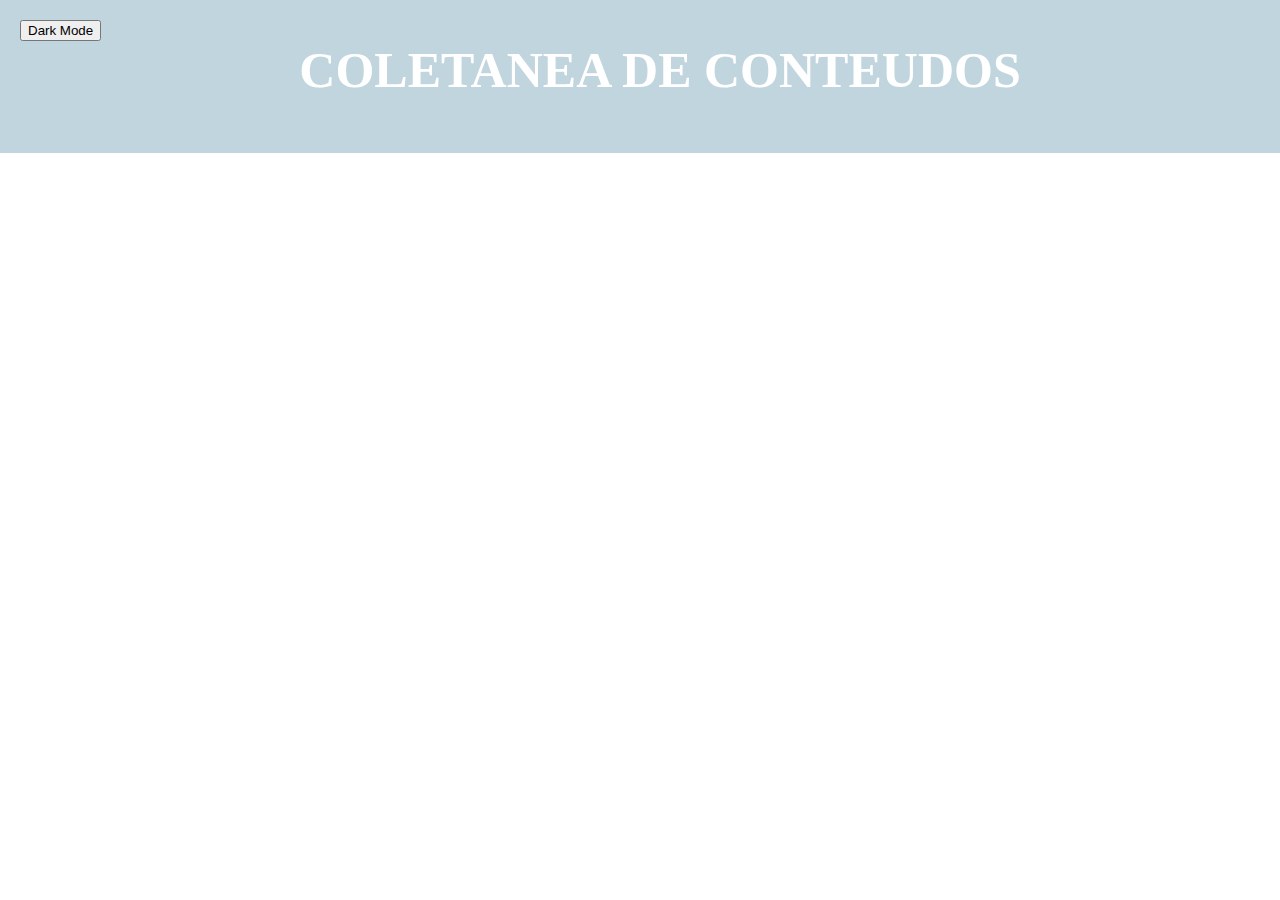
<file: Trabalho_Renato/login.html>
<!DOCTYPE html>
<html lang="en">
<head>
    <meta charset="UTF-8">
    <meta name="viewport" content="width=device-width, initial-scale=1.0">
    <title>Login - Coletanea</title>
    <link rel="stylesheet" href="login.css"></link>
</head>
<body>
    <header>
        <button onclick="toggleMode()" id="noturno">Dark Mode</button>
    <h1><a href="index.html">COLETANEA DE CONTEUDOS</a></h1>
</header>
<main></main>
<script>
    function toggleMode() {
        var element = document.body;
        var botao = document.getElementById("noturno");
        var textoD = "Dark Mode";
        var textL = "Light Mode";

        element.classList.toggle("dark-mode");

        if (botao.innerHTML == textoD) {
            botao.innerHTML = textL;
        } else {
            botao.innerHTML = textoD;
        }
    }
</script>
</body>
</html>
</file>
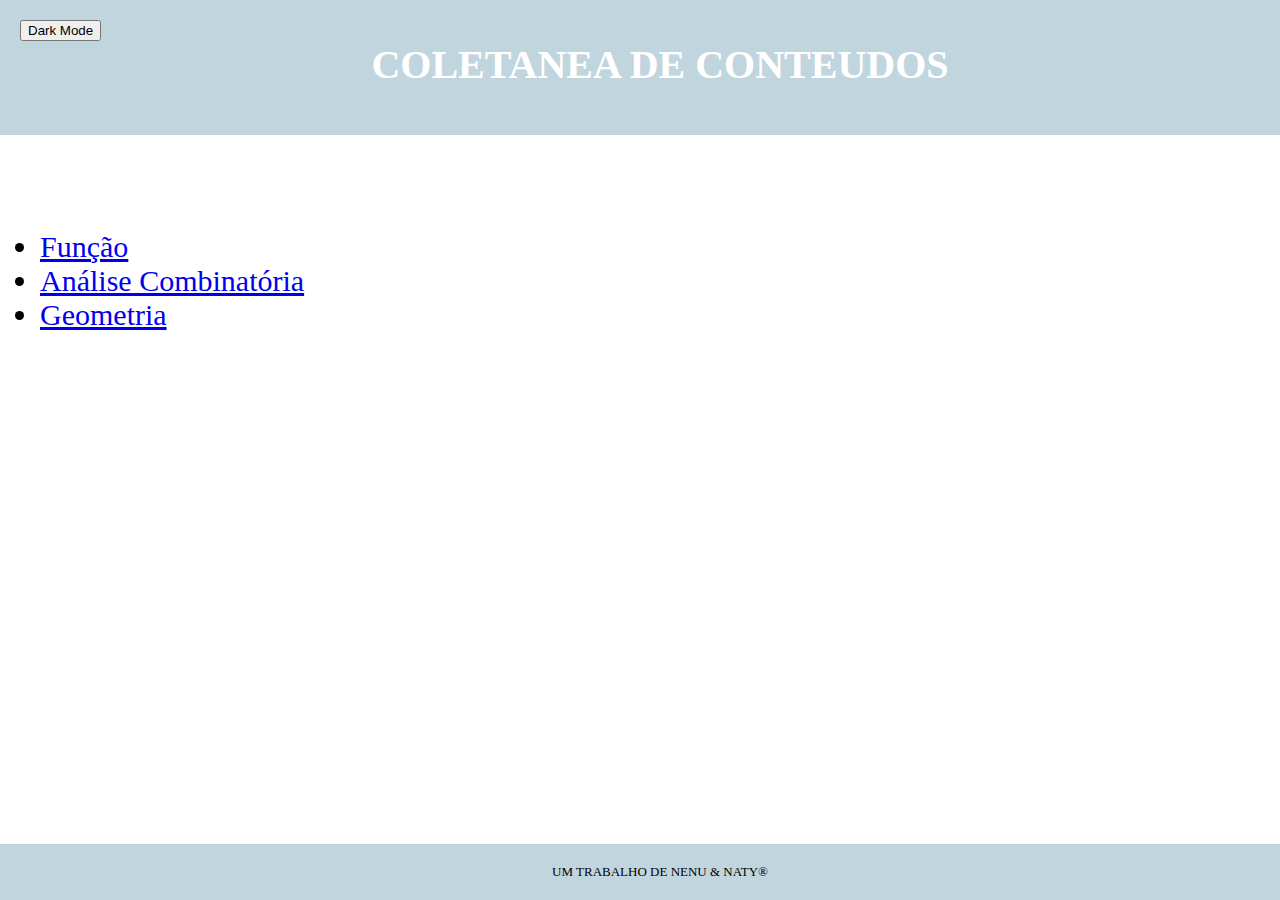
<file: Trabalho_Renato/matematica.html>
<!DOCTYPE html>
<html lang="en">
<head>
    <meta charset="UTF-8">
    <meta name="viewport" content="width=device-width, initial-scale=1.0">
    <title>Login - Coletanea</title>
    <link rel="stylesheet" href="materia.css"></link>
</head>
<body>
    <header>
        <button onclick="toggleMode()" id="noturno">Dark Mode</button>
    <h1><a href="index.html">COLETANEA DE CONTEUDOS</a></h1>
</header>
<main>
<ul><li><a href="matematica/funcao.html">Função</a></li>
    <li><a href="matematica/analise-combinatoria.html">Análise Combinatória</a></li>
    <li><a href="matematica/geometria.html">Geometria</a></li>
</ul>
</main>
<footer>UM TRABALHO DE NENU & NATY®</footer>
<script src="index.js"></script>
</body>
</html>
</file>
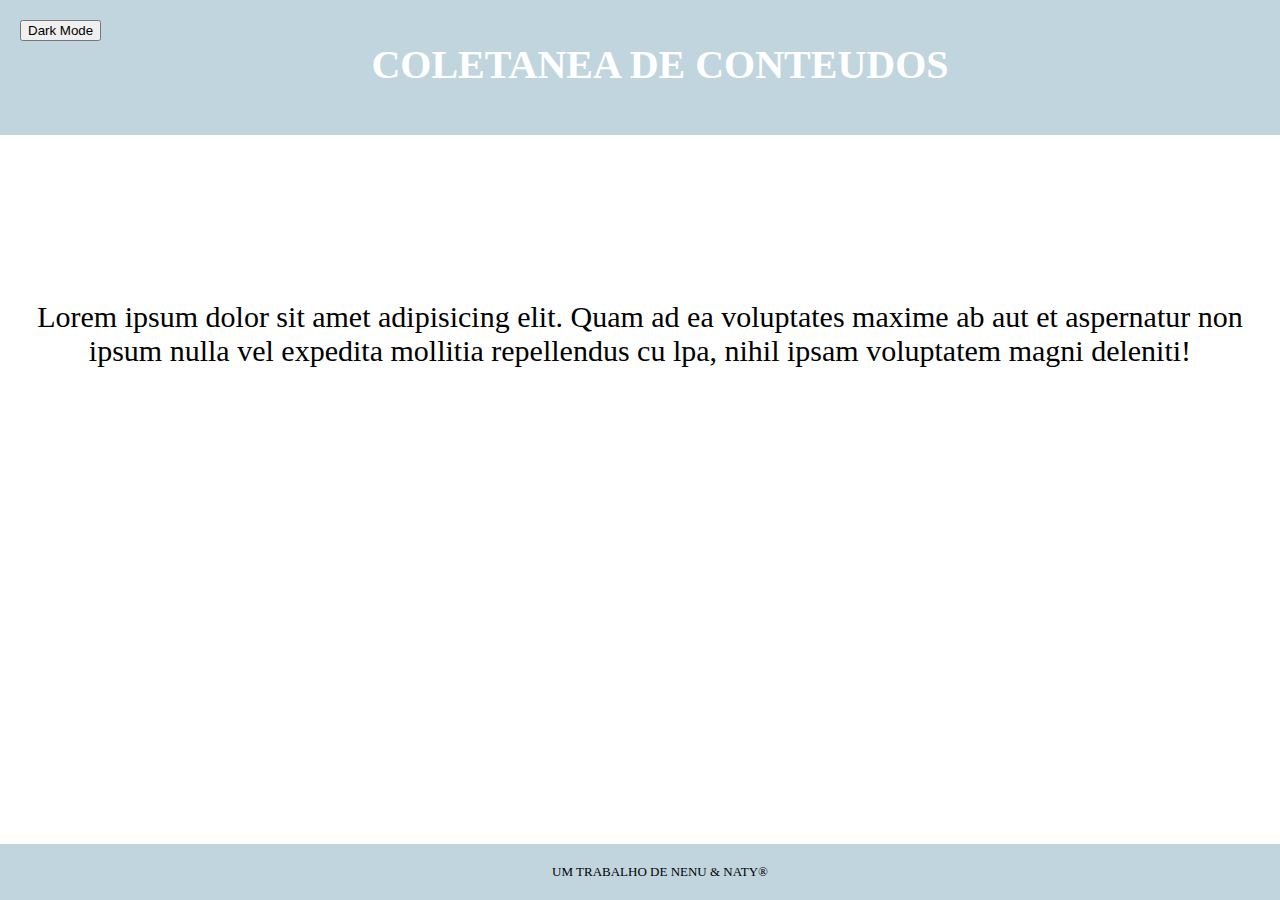
<file: Trabalho_Renato/matematica/analise-combinatoria.html>
<!DOCTYPE html>
<html lang="en">
<head>
    <meta charset="UTF-8">
    <meta name="viewport" content="width=device-width, initial-scale=1.0">
    <title>Login - Coletanea</title>
    <link rel="stylesheet" href="../style.css"></link>
</head>
<body>
    <header>
        <button onclick="toggleMode()" id="noturno">Dark Mode</button>
    <h1><a href="../index.html">COLETANEA DE CONTEUDOS</a></h1>
</header>
<main>
    Lorem ipsum dolor sit amet adipisicing elit. Quam ad ea voluptates
    maxime ab aut et aspernatur non ipsum nulla vel expedita mollitia
    repellendus cu  lpa, nihil ipsam voluptatem magni deleniti!
</main>
<footer>UM TRABALHO DE NENU & NATY®</footer>
<script src="../index.js"></script>
</body>
</html>
</file>
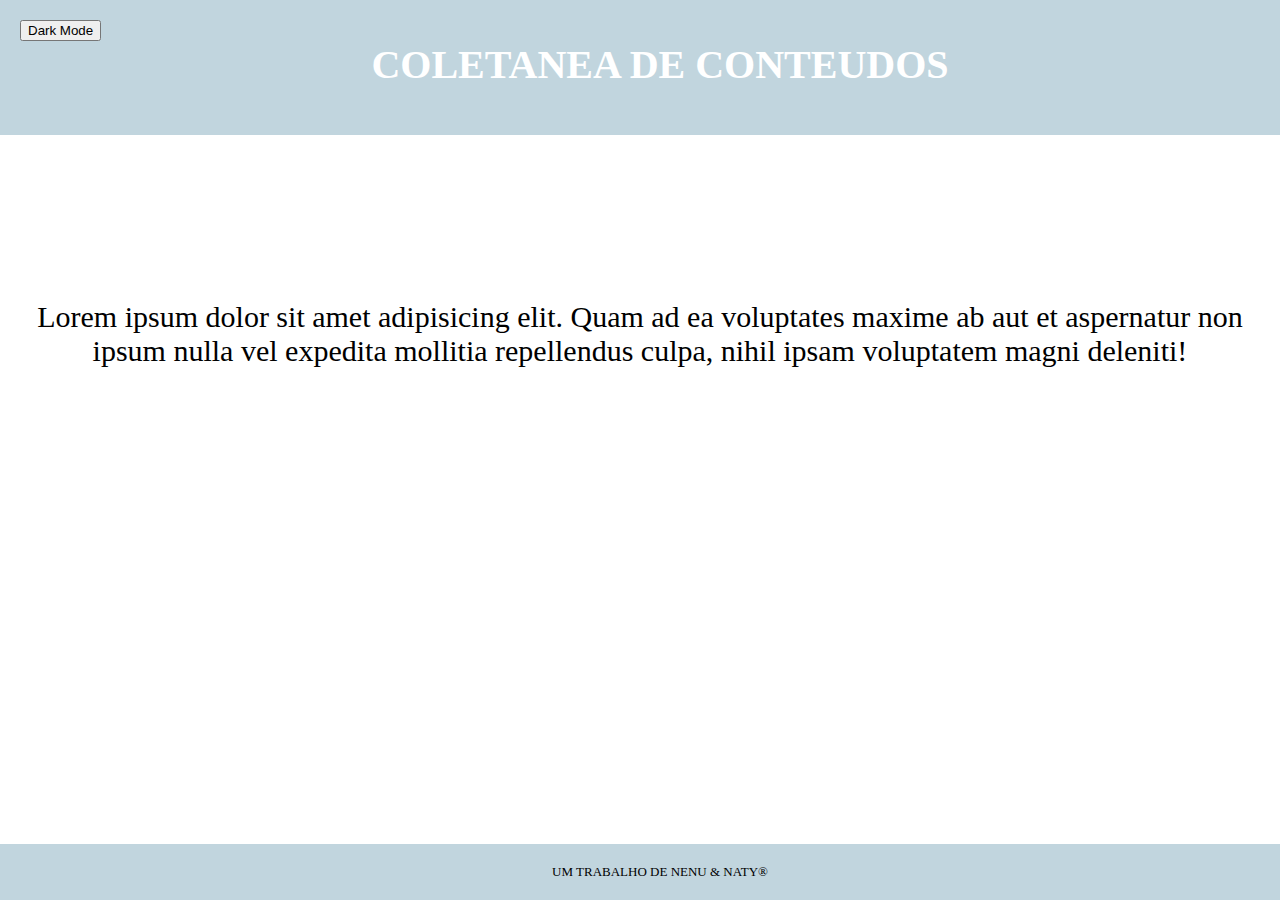
<file: Trabalho_Renato/matematica/funcao.html>
<!DOCTYPE html>
<html lang="en">
<head>
    <meta charset="UTF-8">
    <meta name="viewport" content="width=device-width, initial-scale=1.0">
    <title>Login - Coletanea</title>
    <link rel="stylesheet" href="../style.css"></link>
</head>
<body>
    <header>
        <button onclick="toggleMode()" id="noturno">Dark Mode</button>
    <h1><a href="../index.html">COLETANEA DE CONTEUDOS</a></h1>
</header>
<main>
    Lorem ipsum dolor sit amet adipisicing elit. Quam ad ea voluptates
    maxime ab aut et aspernatur non ipsum nulla vel expedita mollitia
    repellendus culpa, nihil ipsam voluptatem magni deleniti!
</main>
<footer>UM TRABALHO DE NENU & NATY®</footer>
<script src="../index.js"></script>
</body>
</html>
</file>
<file: Trabalho_Renato/login.css>
html {
    font-size: 62.5%;
    margin: 0;
    padding: 0;
}

body {
    margin: 0;
    padding: 0;
    display: block;
    position: relative;
    background-color: white;
    color: black;
}

.dark-mode {
    background-color: rgb(54, 69, 79);
    color: white;
}

h1 {
    font-size: 5rem;
    font-family: comic sans ms, cursive;
    text-align: center;
    margin-top: 0;
}

h1 a:link,
a:visited,
a:hover,
a:active {
    text-decoration: none;
    color: white;
}

header {
    background-color: #c1d5de;
    padding: 20px;
    left: 0;
    width: 100%;
    top: 0;
    position: fixed;
}
</file>
<file: Trabalho_Renato/materia.css>
html {
    font-size: 62.5%;
    margin: 0;
    padding: 0;
}

body {
    margin: 0;
    padding: 0;
    display: block;
    position: relative;
    background-color: white;
    color: black;
}

.dark-mode {
    background-color: rgb(54, 69, 79);
    color: white;
}
h1 {
    font-size: 4rem;
    font-family: comic sans ms, cursive;
    text-align: center;
    margin-top: 0;
}

h1 a:link,
a:visited,
a:hover,
a:active {
    text-decoration: none;
    color: white;
}

header {
    background-color: #c1d5de;
    padding: 20px;
    left: 0;
    width: 100%;
    top: 0;
    position: fixed;
}

footer {
    background-color: #c1d5de;
    text-align: center;
    font-size: small;
    padding: 20px;
    left: 0;
    width: 100%;
    bottom: 0;
    position: fixed;
}

main {
    font-size: 3rem;
    padding-top: 20rem;
}
</file>
<file: Trabalho_Renato/style.css>
html {
    font-size: 62.5%;
    margin: 0;
    padding: 0;
}

body {
    margin: 0;
    padding: 0;
    display: block;
    position: relative;
    background-color: white;
    color: black;
}

.dark-mode {
    background-color: rgb(54, 69, 79);
    color: white;
}
h1 {
    font-size: 4rem;
    font-family: comic sans ms, cursive;
    text-align: center;
    margin-top: 0;
}

h1 a:link,
a:visited,
a:hover,
a:active {
    text-decoration: none;
    color: white;
}

header {
    background-color: #c1d5de;
    padding: 20px;
    left: 0;
    width: 100%;
    top: 0;
    position: fixed;
}

footer {
    background-color: #c1d5de;
    text-align: center;
    font-size: small;
    padding: 20px;
    left: 0;
    width: 100%;
    bottom: 0;
    position: fixed;
}
nav {
    text-align: center;
    font-size: 2rem;
    background-color: #84a6d6;
    padding-left: 0;
    padding-right: 0;
    left: 0;
    width: 100%;
    position: fixed;
}

nav a {
    text-align: center;
    display: inline-block;
}

a {
    padding: 0.5rem;
}

main {
    font-size: 3rem;
    padding-top: 30rem;
    text-align: center;
}

.dropbtn {
    background-color: #84a6d6;
    color: white;
    padding: 16px;
    font-size: 3rem;
    border: none;
    text-decoration: none;
}

/* The container <div> - needed to position the dropdown content */
.dropdown {
    position: relative;
    display: inline-block;
}

/* Dropdown Content (Hidden by Default) */
.dropdown-content {
    display: none;
    position: absolute;
    background-color: #e6edff;
    min-width: 160px;
    box-shadow: 0px 8px 16px 0px rgba(0, 0, 0, 0.2);
    z-index: 1;
}

/* Links inside the dropdown */
.dropdown-content a {
    color: black;
    padding: 12px 16px;
    text-decoration: none;
    display: block;
}

/* Change color of dropdown links on hover */
.dropdown-content a:hover {
    background-color: #ddd;
}

/* Show the dropdown menu on hover */
.dropdown:hover .dropdown-content {
    display: block;
}

/* Change the background color of the dropdown button when the dropdown content is shown */
.dropdown:hover .dropbtn {
    background-color: #2c76dd;
}
</file>
